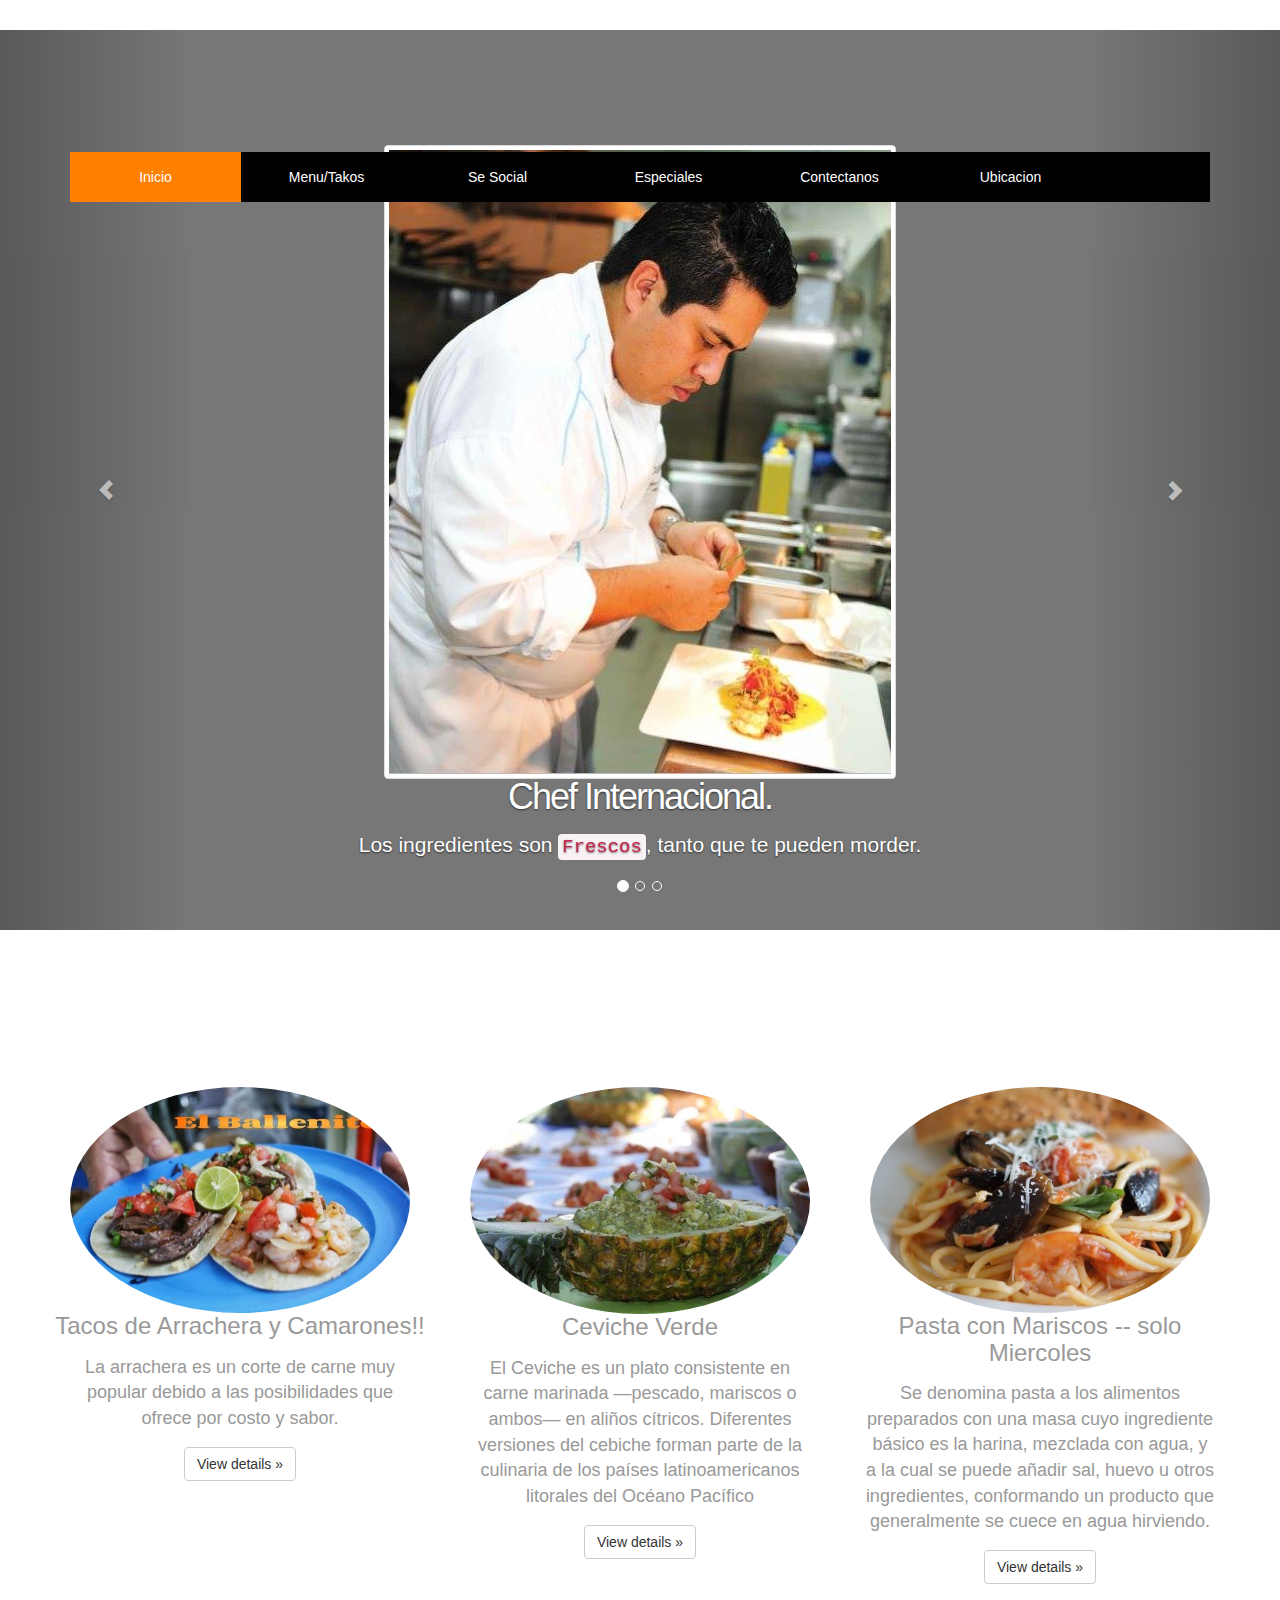
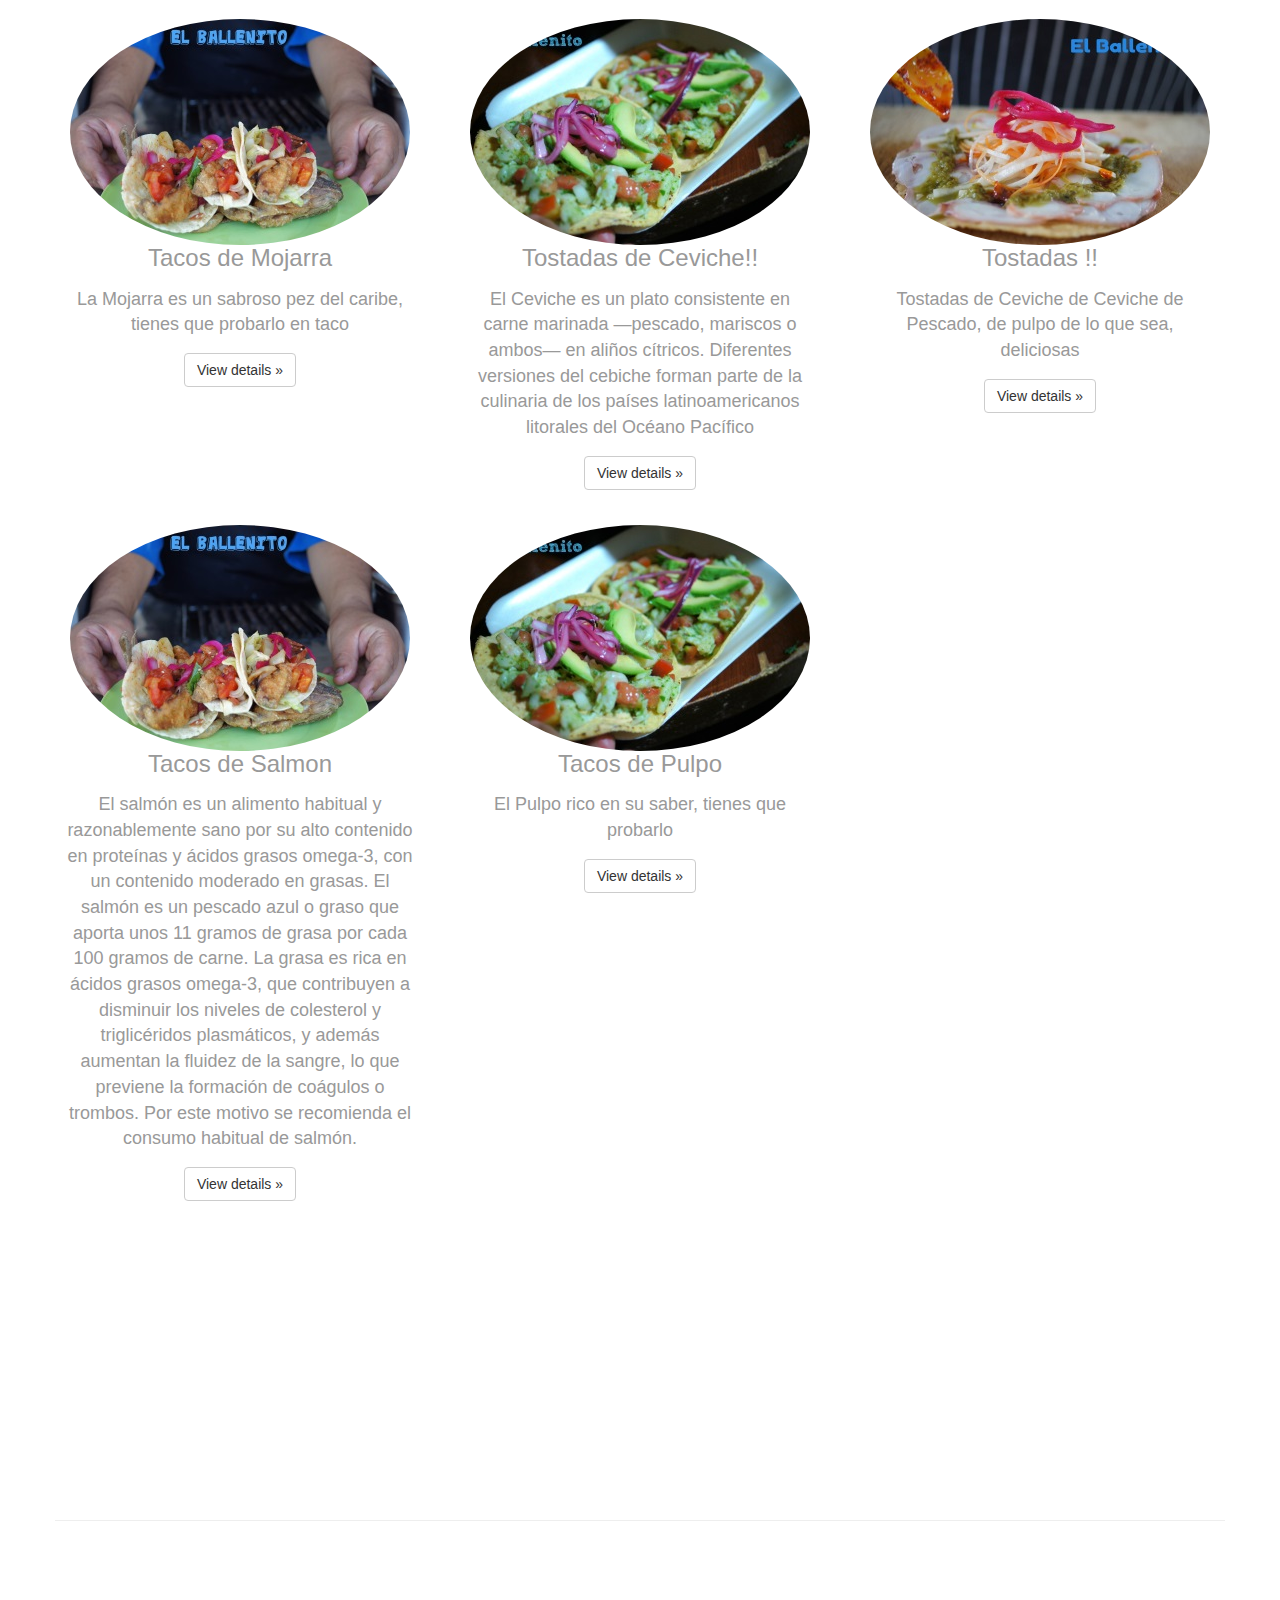
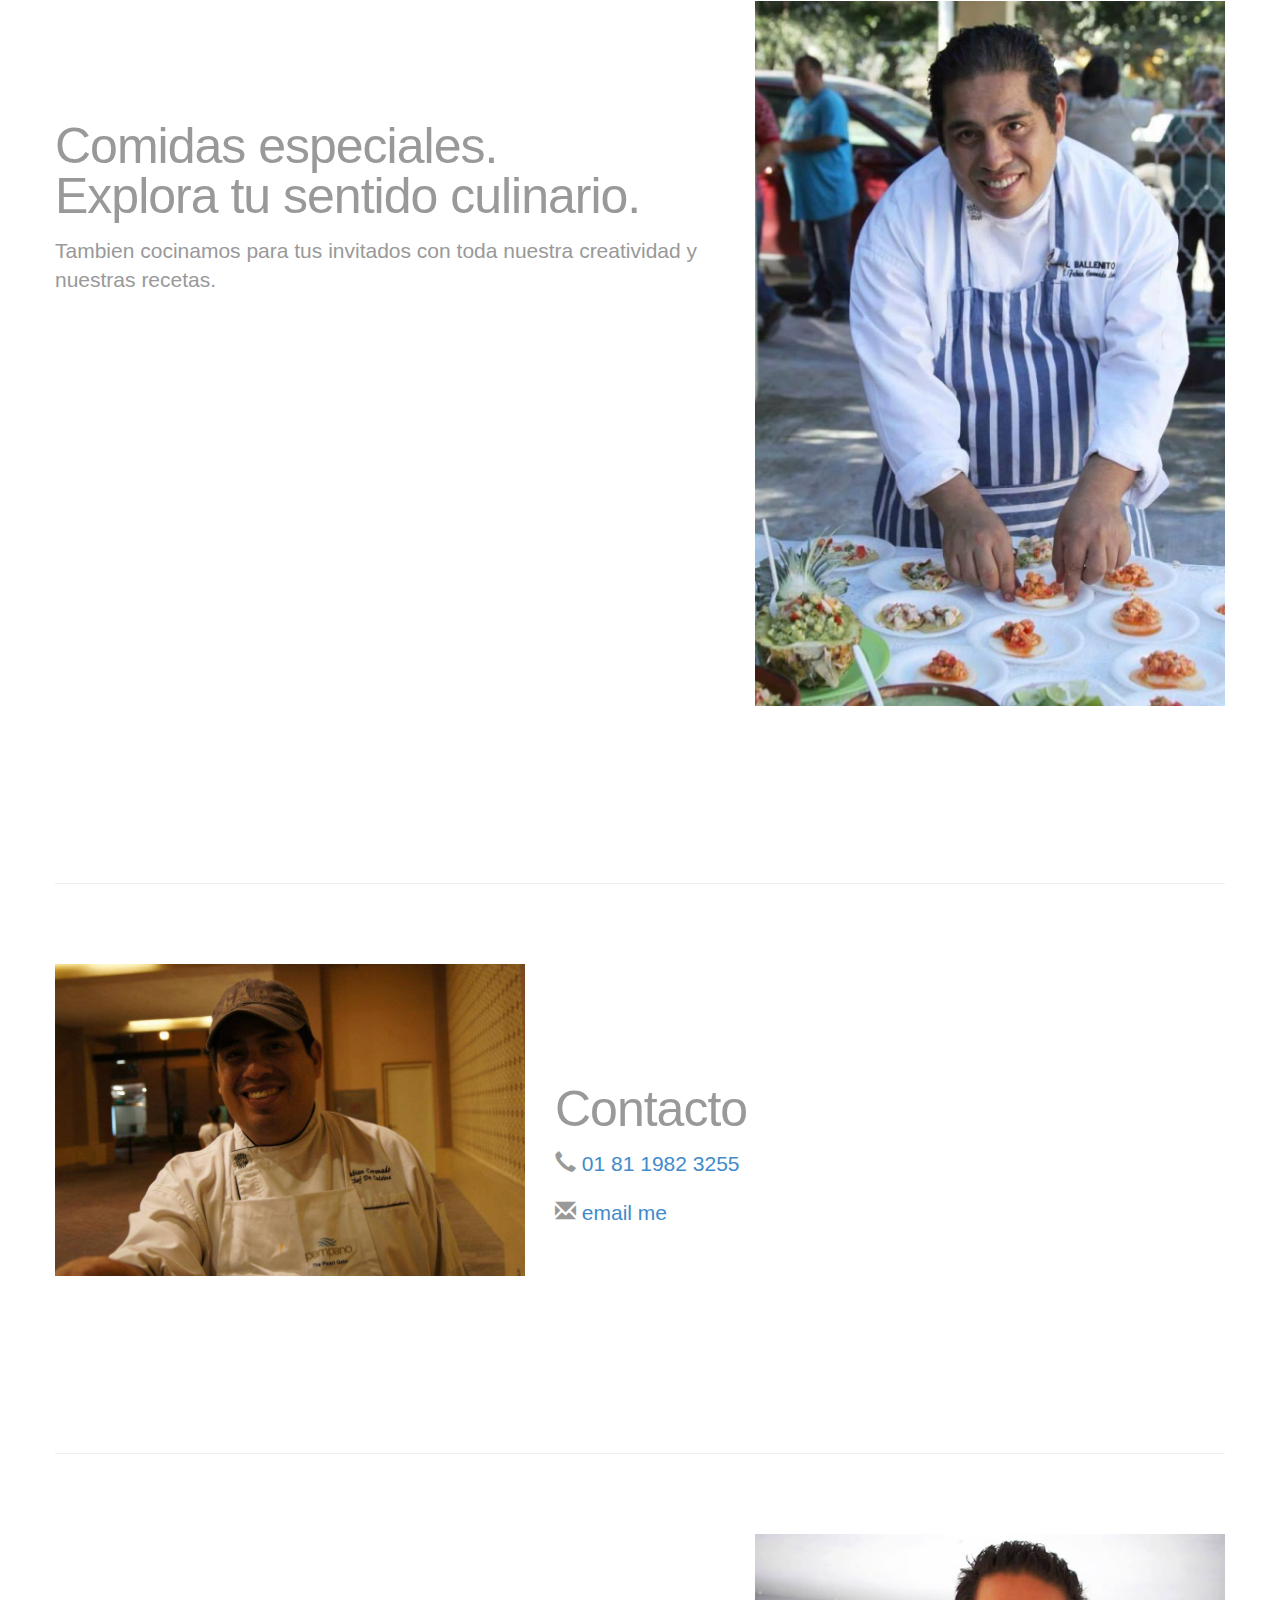
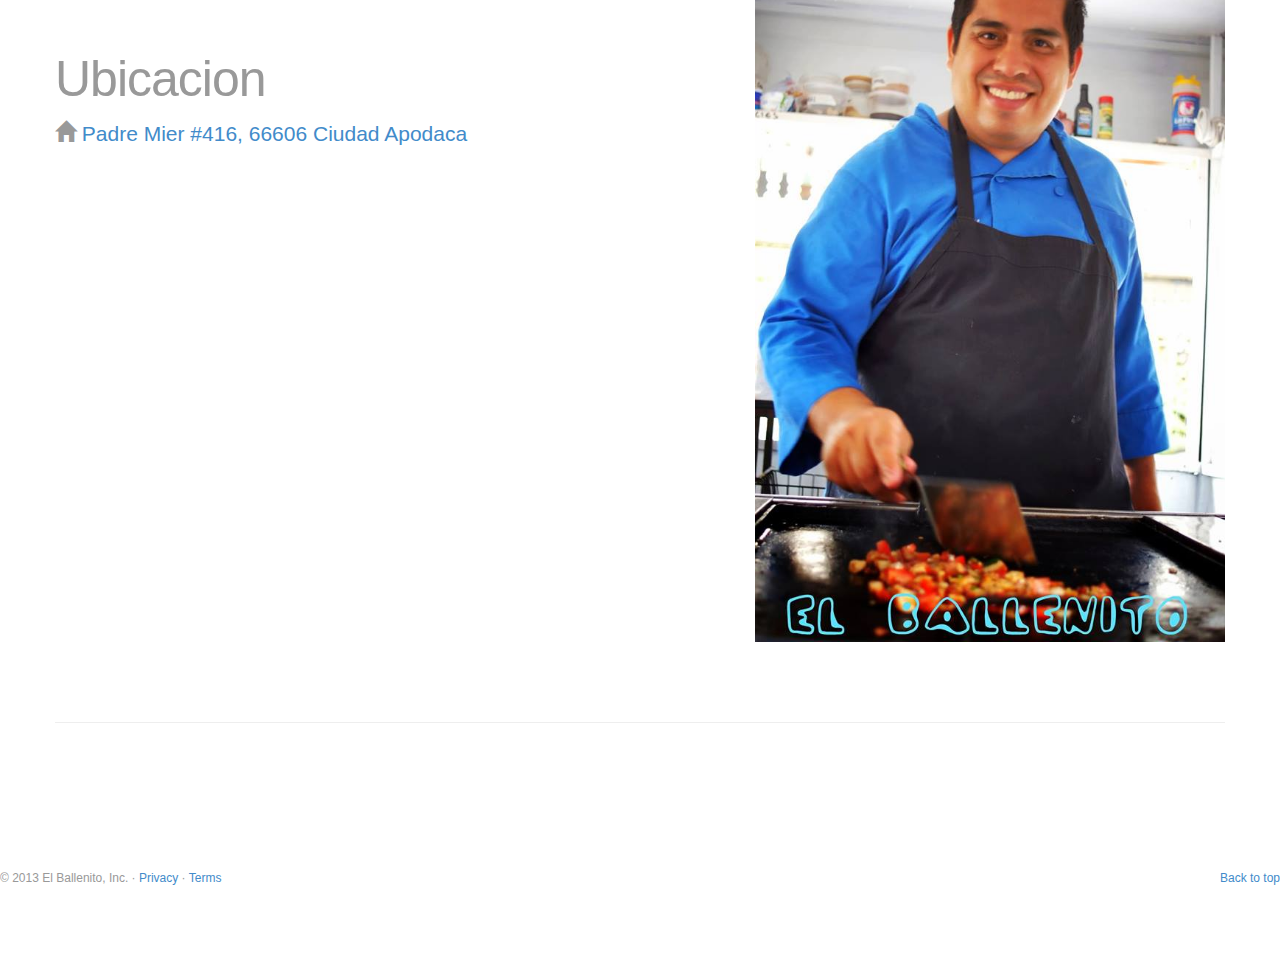
<file: index.html>
<!DOCTYPE html>
<html lang="en">
  <head>
    <meta charset="utf-8">
    <meta http-equiv="X-UA-Compatible" content="IE=edge">
    <meta name="viewport" content="width=device-width, initial-scale=1.0">
    <meta name="description" content="El Ballenito, tacos, mariscos, deliciosos">
    <meta name="author" content="Cesar Payan">
    <link rel="shortcut icon" href="ico/favicon.png">

    <title>El Ballenito Takos de Mariscos</title>

    <!-- Bootstrap core CSS -->
    <link href="css/bootstrap.css" rel="stylesheet">

    <!-- Just for debugging purposes. Don't actually copy this line! -->
    <!--[if lt IE 9]><script src="../../docs-assets/js/ie8-responsive-file-warning.js"></script><![endif]-->

    <!-- HTML5 shim and Respond.js IE8 support of HTML5 elements and media queries -->
    <!--[if lt IE 9]>
      <script src="https://oss.maxcdn.com/libs/html5shiv/3.7.0/html5shiv.js"></script>
      <script src="https://oss.maxcdn.com/libs/respond.js/1.3.0/respond.min.js"></script>
    <![endif]-->

    <!-- Custom styles for this template -->
    <link href="css/carousel.css" rel="stylesheet">
    <link href="css/menu.css"  rel="stylesheet"/>
    
    <script type="text/javascript">var switchTo5x=true;</script>
	<script type="text/javascript" src="http://w.sharethis.com/button/buttons.js"></script>
	<script type="text/javascript">stLight.options({publisher: "0482f1a8-2f5e-4f65-8ecd-5844a2cd2368", doNotHash: false, doNotCopy: false, hashAddressBar: false});</script>


	
	
	
	</script>

	<script>
	function load()
	{
	alert("Page is loaded");
	}
	</script>


	
  </head>
<!-- NAVBAR
================================================== -->
  <body onload="setTimeout(function() { window.scrollTo(0, 1); }, 10); " >
  	
  	

	  
  	
    <div class="navbar-wrapper">
      <div class="container">
      	
      	
	<div class="subMenu" >
	 	<div class="inner">
	 		<a href="#" id="sTop" class="subNavBtn">Inicio</a> 
			<a href="#" id="s1" class="subNavBtn">Menu/Takos</a>
			<a href="#" id="s2" class="subNavBtn">Se Social</a>
			<a href="#" id="s3" class="subNavBtn">Especiales</a>
			<a href="#" id="s4" class="subNavBtn">Contectanos</a>
			<a href="#" id="s5" class="subNavBtn">Ubicacion</a>
			
		</div>
					
	</div>
       

      </div>
    </div>

<div class="section sTop">  
	<div class="inner">
	  <!-- Carousel
    ================================================== -->
    <div id="myCarousel" class="carousel slide" data-ride="carousel">
      <!-- Indicators -->
      <ol class="carousel-indicators">
        <li data-target="#myCarousel" data-slide-to="0" class="active"></li>
        <li data-target="#myCarousel" data-slide-to="1"></li>
        <li data-target="#myCarousel" data-slide-to="2"></li>
      </ol>
      <div class="carousel-inner">
        <div class="item active">
          <img data-src="holder.js/900x900/auto/#777:#7a7a7a/text:Chef" alt="Chef" > 
          
          <div class="container">
            <div class="carousel-caption">
            	
				      <img src="images/fabian1.jpg" alt="Chef" class="img-thumbnail">
				   

            	
              <h1>Chef Internacional.</h1>
              <p>Los ingredientes son <code>Frescos</code>, tanto que te pueden morder.</p>
              
            </div>
          </div>
        </div>
        <div class="item">
          <img data-src="holder.js/900x900/auto/#666:#6a6a6a/text:" alt="Servicio">
          <div class="container">
            <div class="carousel-caption">
              
              <img src="images/jordania1.jpg" alt="Chef" class="img-thumbnail">
              <h1>Servicio sin Igual.</h1>
              <p>El mejor lugar, con el mejor servicio atendido personalmente por su propietario.</p>
            
            </div>
          </div>
        </div>
        <div class="item">
          <img data-src="holder.js/900x900/auto/#555:#5a5a5a/text:" alt="Calidad">
          <div class="container">
            <div class="carousel-caption">
            	<img src="images/frecos.jpg" alt="Chef" class="img-thumbnail">
              <h1>Calidad al Mejor precio. <span class="glyphicon glyphicon-usd"></span><span class="glyphicon glyphicon-usd"></span></h1>
              <p>No encontraras mejor calidad/precio en Apodaca. 
</p>
              
            </div>
          </div>
        </div>
      </div>
      <a class="left carousel-control" href="#myCarousel" data-slide="prev"><span class="glyphicon glyphicon-chevron-left"></span></a>
      <a class="right carousel-control" href="#myCarousel" data-slide="next"><span class="glyphicon glyphicon-chevron-right"></span></a>
    </div><!-- /.carousel -->

</div>
<br class="clear">
</div> <!-- /.sTop -->


    <!-- Marketing messaging and featurettes
    ================================================== -->
    <!-- Wrap the rest of the page in another container to center all the content. -->
    <div class="section s1">
    <div class="inner">	
	
    <div class="container marketing">

      <!-- Three columns of text below the carousel -->
      <div class="row">
        <div class="col-lg-4">
          <img class="img-circle"  alt="Arrachera" src="images/tacosArracheraCamarones340.jpg">
          <h2>Tacos de Arrachera y Camarones!!</h2>
          <p>La arrachera es un corte de carne muy popular debido a las posibilidades que ofrece por costo y sabor.
          	</p>
          <p><a class="btn btn-default" href="http://es.wikipedia.org/wiki/Arrachera" role="button">View details &raquo;</a></p>
        </div><!-- /.col-lg-4 -->
       
        <div class="col-lg-4">
          <img class="img-circle"  alt="Ceviche" src="images/cevicheVerde340.jpg">
          <h2>Ceviche Verde</h2>
          <p>El Ceviche es un plato consistente en carne marinada ―pescado, mariscos o ambos― en aliños cítricos. Diferentes versiones del cebiche forman parte de la culinaria de los países latinoamericanos litorales del Océano Pacífico
          	</p>
          <p><a class="btn btn-default" href="http://es.wikipedia.org/wiki/Ceviche" role="button">View details &raquo;</a></p>
        </div><!-- /.col-lg-4 -->
        
        <div class="col-lg-4">
          <img class="img-circle"  alt="Pasta Mariscos" src="images/pastaConMariscos2-340.jpg">
          <h2>Pasta con Mariscos -- solo Miercoles</h2>
          <p>Se denomina pasta a los alimentos preparados con una masa cuyo ingrediente básico es la harina, mezclada con agua, y a la cual se puede añadir sal, huevo u otros ingredientes, conformando un producto que generalmente se cuece en agua hirviendo.
          	</p>
          <p><a class="btn btn-default" href="http://es.wikipedia.org/wiki/Pasta" role="button">View details &raquo;</a></p>
        </div><!-- /.col-lg-4 -->
      </div><!-- /.row -->
      
      <div class="row">
        <div class="col-lg-4">
          <img class="img-circle"  alt="Arrachera" src="images/mojarra340.jpg">
          <h2>Tacos de Mojarra</h2>
          <p>La Mojarra es un sabroso pez del caribe, tienes que probarlo en taco
          	</p>
          <p><a class="btn btn-default" href="http://es.wikipedia.org/wiki/Gerreidae" role="button">View details &raquo;</a></p>
        </div><!-- /.col-lg-4 -->
       
        <div class="col-lg-4">
          <img class="img-circle"  alt="Ceviche" src="images/TostadasCeviche340.jpg">
          <h2>Tostadas de Ceviche!!</h2>
          <p>El Ceviche es un plato consistente en carne marinada ―pescado, mariscos o ambos― en aliños cítricos. Diferentes versiones del cebiche forman parte de la culinaria de los países latinoamericanos litorales del Océano Pacífico
          	</p>
          <p><a class="btn btn-default" href="http://es.wikipedia.org/wiki/Ceviche" role="button">View details &raquo;</a></p>
        </div><!-- /.col-lg-4 -->
        
        <div class="col-lg-4">
          <img class="img-circle"  alt="Pasta Mariscos" src="images/tostada340.jpg">
          <h2>Tostadas !!</h2>
          <p>Tostadas de Ceviche de Ceviche de Pescado, de pulpo de lo que sea, deliciosas
          	</p>
          <p><a class="btn btn-default" href="http://es.wikipedia.org/wiki/Tostada_mexicana" role="button">View details &raquo;</a></p>
        </div><!-- /.col-lg-4 -->
      </div><!-- /.row -->
      
      
      <div class="row">
        <div class="col-lg-4">
          <img class="img-circle"  alt="Arrachera" src="images/mojarra340.jpg">
          <h2>Tacos de Salmon</h2>
          <p>El salmón es un alimento habitual y razonablemente sano por su alto contenido en proteínas y ácidos grasos omega-3, con un contenido moderado en grasas. El salmón es un pescado azul o graso que aporta unos 11 gramos de grasa por cada 100 gramos de carne. La grasa es rica en ácidos grasos omega-3, que contribuyen a disminuir los niveles de colesterol y triglicéridos plasmáticos, y además aumentan la fluidez de la sangre, lo que previene la formación de coágulos o trombos. Por este motivo se recomienda el consumo habitual de salmón.
          	</p>
          <p><a class="btn btn-default" href="http://es.wikipedia.org/wiki/Salmon" role="button">View details &raquo;</a></p>
        </div><!-- /.col-lg-4 -->
       
        <div class="col-lg-4">
          <img class="img-circle"  alt="Ceviche" src="images/TostadasCeviche340.jpg">
          <h2>Tacos de Pulpo</h2>
          <p>El Pulpo rico en su saber, tienes que probarlo
          	</p>
          <p><a class="btn btn-default" href="http://es.wikipedia.org/wiki/Pulpo" role="button">View details &raquo;</a></p>
        </div><!-- /.col-lg-4 -->
        
       
      </div><!-- /.row -->
      
  </div>
  <br class="clear">
</div> <!-- /.section s1 -->

<div class="section s2">
    <div class="inner">	
    	
    <div class="container marketing">
    	 <div class="row">
        <div class="col-lg-4">
	         <span class='st_facebook_hcount' displayText='Facebook'></span>
	         <span class='st_fblike_hcount' displayText='Facebook Like'></span>
			<span class='st_fbrec_hcount' displayText='Facebook Recommend'></span>
			<span class='st_fbsub_hcount' displayText='Facebook Subscribe' st_username='El Ballenito takos de mariscos'></span>
	         
        </div><!-- /.col-lg-4 -->
       
        <div class="col-lg-4">
        	<span class='st_sharethis_hcount' displayText='ShareThis'></span>
        	<span class='st_email_hcount' displayText='Email'></span>
          
        </div><!-- /.col-lg-4 -->
        
        <div class="col-lg-4">
        	<span class='st_twitter_hcount' displayText='Tweet'></span>
		
		
			<span class='st_plusone_hcount' displayText='Google +1'></span>
          
        </div><!-- /.col-lg-4 -->
      </div><!-- /.row -->
      
      	
	</div>	
		
		

</div>
  <br class="clear">
</div> <!-- /.section s2 -->

      <!-- START THE FEATURETTES -->

<div class="section s3">
    <div class="inner">	
    
    <div class="container marketing">	
      <hr class="featurette-divider">
		
      <div class="row featurette">
        <div class="col-md-7">
          <h2 class="featurette-heading">Comidas especiales. <br/> <span class="text-muted">Explora tu sentido culinario.</span></h2>
          <p class="lead">Tambien cocinamos para tus invitados con toda nuestra creatividad y nuestras recetas.
          	</p>
        </div>
        
        <div class="col-md-5">
          <img class="featurette-image img-responsive"  alt="Fabian" src="images/fabian3-500.jpg">
        </div>
      </div>
     </div> 
 </div>
  <br class="clear">
</div> <!-- /.section s3-->



<div class="section s4">
    <div class="inner">	
    	
    <div class="container marketing">	
      <hr class="featurette-divider">

      <div class="row featurette">
        <div class="col-md-5">
          <img class="featurette-image img-responsive" src="images/fabian5.jpg" alt="Fabian Contacto">
        </div>
        <div class="col-md-7">
          <h2 class="featurette-heading">Contacto <span class="text-muted"></span></h2>
          <p class="lead"><span class="glyphicon glyphicon-earphone"> </span><a href="tel:018119823255"> 01 81 1982 3255</a></p>
           <p class="lead"><span class="glyphicon glyphicon-envelope"> </span><a href="mailto:elballenito@gmail.com?subject=Contacto Pagina"> email me</a></p>
        </div> 
      </div>

</div>
      <!-- /END THE FEATURETTES -->
</div>
  <br class="clear">
</div> <!-- /.section s4-->

<div class="section s5">
    <div class="inner">	
    	
    <div class="container marketing">	
      <hr class="featurette-divider">

      <div class="row featurette">
        <div class="col-md-7">
          <h2 class="featurette-heading">Ubicacion <span class="text-muted"></span></h2>
           <p class="lead"><span class="glyphicon glyphicon-home"> </span><a href="https://goo.gl/maps/L6aUM"> Padre Mier #416, 66606 Ciudad Apodaca</a></p>
          <iframe src="https://www.google.com/maps/embed?pb=!1m18!1m12!1m3!1d224.53477694302364!2d-100.188101!3d25.78521085!2m3!1f0!2f0!3f0!3m2!1i1024!2i768!4f13.1!3m3!1m2!1s0x8662ec0c3c55796b%3A0x57a81deff4f2cc98!2sPadre+Mier+%23416%2C+66606+Ciudad+Apodaca!5e0!3m2!1sen!2s!4v1391671475306" width="600" height="450" frameborder="0" style="border:0"></iframe>
        </div>
        <div class="col-md-5">
          <img class="featurette-image img-responsive" src="images/fabian4.jpg" alt="Fabian">
        </div>
      </div>

      <hr class="featurette-divider">
</div>
      <!-- /END THE FEATURETTES -->
</div>
  <br class="clear">
</div> <!-- /.section s5-->

      <!-- FOOTER -->
      <footer>
        <p class="pull-right"><a href="#">Back to top</a></p>
        <p>&copy; 2013 El Ballenito, Inc. &middot; <a href="#">Privacy</a> &middot; <a href="#">Terms</a></p>
      </footer>

    </div><!-- /.container -->


    <!-- Bootstrap core JavaScript
    ================================================== -->
    <!-- Placed at the end of the document so the pages load faster -->
    <script src="https://ajax.googleapis.com/ajax/libs/jquery/1.7.1/jquery.min.js"></script>
    <script src="js/bootstrap.min.js"></script>
    <script src="js/holder.js"></script>
    <script src="js/jquery.smint.js" type="text/javascript"></script>
    
    <script type="text/javascript">
		$(document).ready( function() {
	    $('.subMenu').smint({
	    	'scrollSpeed' : 1000
	    });
	});
	</script>
	
	<script>
		  (function(i,s,o,g,r,a,m){i['GoogleAnalyticsObject']=r;i[r]=i[r]||function(){
		  (i[r].q=i[r].q||[]).push(arguments);},i[r].l=1*new Date();a=s.createElement(o),
		  m=s.getElementsByTagName(o)[0];a.async=1;a.src=g;m.parentNode.insertBefore(a,m);
		  })(window,document,'script','//www.google-analytics.com/analytics.js','ga');
		
		  ga('create', 'UA-47848415-1', 'elballenito.com');
		  ga('send', 'pageview');

	</script>
	    
  </body>
</html>
</file>
<file: css/carousel.css>
/* GLOBAL STYLES
-------------------------------------------------- */
/* Padding below the footer and lighter body text */

body {
  padding-bottom: 40px;
  color: #5a5a5a;
}



/* CUSTOMIZE THE NAVBAR
-------------------------------------------------- */

/* Special class on .container surrounding .navbar, used for positioning it into place. */
.navbar-wrapper {
  position: absolute;
  top: 0;
  left: 0;
  right: 0;
  z-index: 20;
}

/* Flip around the padding for proper display in narrow viewports */
.navbar-wrapper .container {
  padding-left: 0;
  padding-right: 0;
}
.navbar-wrapper .navbar {
  padding-left: 15px;
  padding-right: 15px;
}


/* CUSTOMIZE THE CAROUSEL
-------------------------------------------------- */

/* Carousel base class */
.carousel {
  height: 900px;
  margin-bottom: 60px;
  
}
/* Since positioning the image, we need to help out the caption */
.carousel-caption {
  z-index: 10;
}

/* Declare heights because of positioning of img element */
.carousel .item {
  height: 900px;
  background-color: #777;
}
.carousel-inner > .item > img {
  position: absolute;
  top: 0;
  left: 0;
  min-width: 100%;
  height: 900px;
}



/* MARKETING CONTENT
-------------------------------------------------- */

/* Pad the edges of the mobile views a bit */
.marketing {
  padding-left: 15px;
  padding-right: 15px;
}

/* Center align the text within the three columns below the carousel */
.marketing .col-lg-4 {
  text-align: center;
  margin-bottom: 20px;
}
.marketing h2 {
  font-weight: normal;
}
.marketing .col-lg-4 p {
  margin-left: 10px;
  margin-right: 10px;
}


/* Featurettes
------------------------- */

.featurette-divider {
  margin: 80px 0; /* Space out the Bootstrap <hr> more */
}

/* Thin out the marketing headings */
.featurette-heading {
  font-weight: 300;
  line-height: 1;
  letter-spacing: -1px;
}



/* RESPONSIVE CSS
-------------------------------------------------- */

@media (min-width: 768px) {

  /* Remove the edge padding needed for mobile */
  .marketing {
    padding-left: 0;
    padding-right: 0;
  }

  /* Navbar positioning foo */
  .navbar-wrapper {
    margin-top: 20px;
  }
  .navbar-wrapper .container {
    padding-left:  15px;
    padding-right: 15px;
  }
  .navbar-wrapper .navbar {
    padding-left:  0;
    padding-right: 0;
  }

  /* The navbar becomes detached from the top, so we round the corners */
  .navbar-wrapper .navbar {
    border-radius: 4px;
  }

  /* Bump up size of carousel content */
  .carousel-caption p {
    margin-bottom: 20px;
    font-size: 21px;
    line-height: 1.4;
  }

  .featurette-heading {
    font-size: 50px;
  }

}

@media (min-width: 992px) {
  .featurette-heading {
    margin-top: 120px;
  }
}
</file>
<file: css/menu.css>
* {margin: 0; padding: 0; outline: 0;}


body {
	font-family: Helvetica, Arial, Verdana, sans-serif;
	color: #999;
	font-size: 12px;
	/*background:#bfbfbf;*/

	
}


h1, h2 {
	font-family: 'Open Sans', sans-serif;
	font-weight: 300;
	margin:0 0 15px 0;
}


h1 {
	font-size: 36px;
	letter-spacing: -2px;
	line-height: 100%;
}

h1.title {
	font-size: 46px;
	font-weight: 700;
	color: #6a6a6a;

}


h2 {
	font-size: 24px;
}

p {
	margin: 0 0 15px 0;
}

.menuBtn {

	background: center center no-repeat transparent;
	background: #000;
	display: block;
	width: 40px;
	height: 40px;
	position: absolute;
	top: 0;
	left: 10px;

}

.active {
	background: #FF8000;
}
.clear {
	clear: both;
}
.wrap {
		/*background:url(../images/bg.png) top left repeat-x;*/
		width: 100%;
		max-width: 1140px;
		min-width: 960px;
		z-index: 10;
		position: relative;
		margin: 0 auto;
		padding: 0;

}



.section {
	width: 100%;
	/*max-width: 1140px;
	min-width: 960px;*/
	z-index: 10;
	position: relative;
	margin: 0 auto;
	padding: 0 0 20px 0;
}


.inner {
	/*width: 960px;*/
	margin: 0 auto;
	position: relative;
	min-height: 80px;
	padding:30px 0;
	font-size: 18px;
	font-family: 'Open Sans', sans-serif;
	font-weight: 300;
	padding:30px 0;
}


/* This is the selector i used for my menu, it needs to be set as position:absolute; */
.subMenu {
	position: absolute;
	top: 12px;
	height: 50px;
	z-index: 1000;
	width: 100%;
	max-width: 1140px;
	min-width: 960px;
	background: #000000;
	

}

.subMenu .inner {
	padding:0;
	font-weight: 400;
	text-decoration: none;
}





.subNavBtn {
	display: block;
	height: 50px;
	width: 15%;
	float: left;
	margin: 0px 0px 0 0;
	text-decoration: none;
	font-size: 14px;
	padding: 15px 2% 0 2%;
	text-align: center;
	color: #fff;
}

.end {
	margin: 0;
}


/* SECTIONS */
.sTop {
	/*min-height: 630px;
	background:#e5e5e5;
	color:#3d3d3d;*/
	
}



.s1 {
	/*min-height: 500px;
	background: #2e2e2e;*/
}


.s2 {
	/*min-height: 500px;
	background: #3f3f3f;*/
}


.s3 {
	/*min-height: 500px;
	background: #504f4f;*/
}


.s4 {
	/*min-height: 500px;
	background: #6e87a1;
	color: white;*/
}

.s5 {
	/*min-height: 500px;
	background: #293b4d;
	color: white;*/
}

a:hover .subMenu
{
	text-decoration: none;
	color: white;
}

a:hover 
{
	text-decoration: none;
	
}

a:link .subMenu
{
	text-decoration: none;
	color: white;
}
</file>
